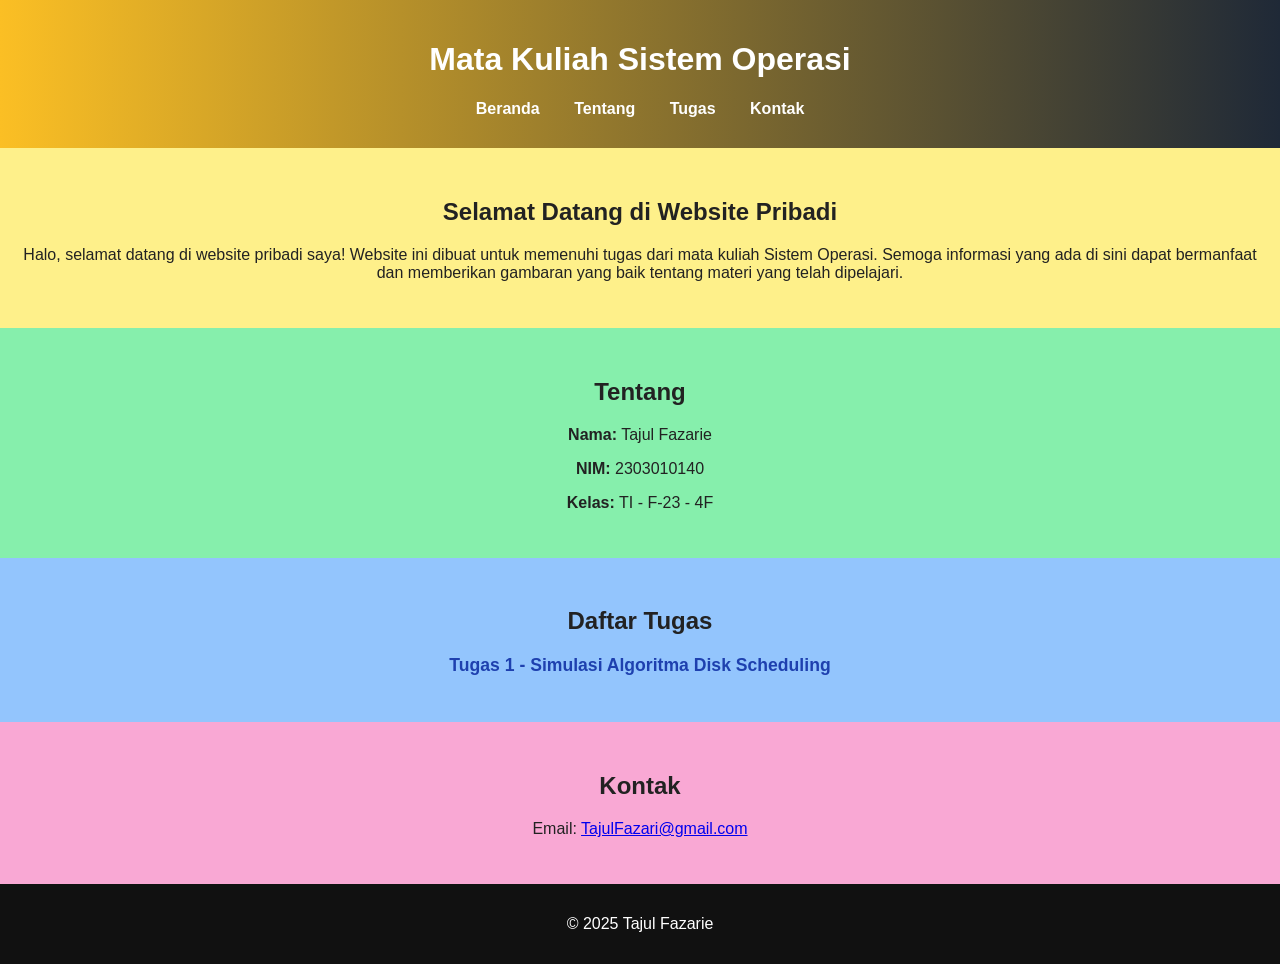
<file: index.html>
<!DOCTYPE html>
<html lang="id">
<head>
    <meta charset="UTF-8">
    <meta name="viewport" content="width=device-width, initial-scale=1.0">
    <title>Sistem Operasi - Tajul Fazarie</title>
    <style>
        body {
            margin: 0;
            font-family: Arial, sans-serif;
            text-align: center;
            color: #222; /* Warna teks lebih gelap */
            background-color: #e5e5e5; /* Warna latar belakang lebih gelap */
        }

        header {
            background: linear-gradient(to right, #fbbf24, #1f2937); /* Warna header lebih gelap */
            color: white;
            padding: 20px 10px;
        }

        nav ul {
            list-style: none;
            padding: 0;
            margin: 10px 0;
        }

        nav ul li {
            display: inline;
            margin: 0 15px;
        }

        nav ul li a {
            color: white;
            text-decoration: none;
            font-weight: bold;
        }

        nav ul li a:hover {
            text-decoration: underline;
        }

        section {
            padding: 30px 15px;
        }

        .section-beranda {
            background-color: #fef08a; /* Warna kuning muda gelap */
        }

        .section-tentang {
            background-color: #86efac; /* Warna hijau muda gelap */
        }

        .section-tugas {
            background-color: #93c5fd; /* Warna biru muda gelap */
        }

        .section-kontak {
            background-color: #f9a8d4; /* Warna pink muda gelap */
        }

        footer {
            background-color: #111; /* Warna footer gelap */
            color: white;
            padding: 15px;
        }

        .tugas-link {
            text-decoration: none;
            font-weight: bold;
            color: #1e40af;
            font-size: 1.1em;
        }

        .tugas-link:hover {
            color: #000;
        }
    </style>
</head>
<body>
    <header>
        <h1>Mata Kuliah Sistem Operasi</h1>
        <nav>
            <ul>
                <li><a href="#beranda">Beranda</a></li>
                <li><a href="#tentang">Tentang</a></li>
                <li><a href="#tugas">Tugas</a></li>
                <li><a href="#kontak">Kontak</a></li>
            </ul>
        </nav>
    </header>

    <main>
        <section id="beranda" class="section-beranda">
            <h2>Selamat Datang di Website Pribadi</h2>
            <p>Halo, selamat datang di website pribadi saya! Website ini dibuat untuk memenuhi tugas dari mata kuliah Sistem Operasi. 
            Semoga informasi yang ada di sini dapat bermanfaat dan memberikan gambaran yang baik tentang materi yang telah dipelajari.</p>
        </section>

        <section id="tentang" class="section-tentang">
            <h2>Tentang</h2>
            <p><strong>Nama:</strong> Tajul Fazarie</p>
            <p><strong>NIM:</strong> 2303010140</p>
            <p><strong>Kelas:</strong> TI - F-23 - 4F</p>
        </section>

        <section id="tugas" class="section-tugas">
            <h2>Daftar Tugas</h2>
            <ul style="list-style-type: none; padding: 0;">
                <li><a class="tugas-link" href="tugas1.html" target="_blank">Tugas 1 - Simulasi Algoritma Disk Scheduling</a></li>
            </ul>
        </section>

        <section id="kontak" class="section-kontak">
            <h2>Kontak</h2>
            <p>Email: <a href="mailto:TajulFazari@gmail.com">TajulFazari@gmail.com</a></p>
        </section>
    </main>

    <footer>
        <p>&copy; 2025 Tajul Fazarie</p>
    </footer>
</body>
</html>
</file>
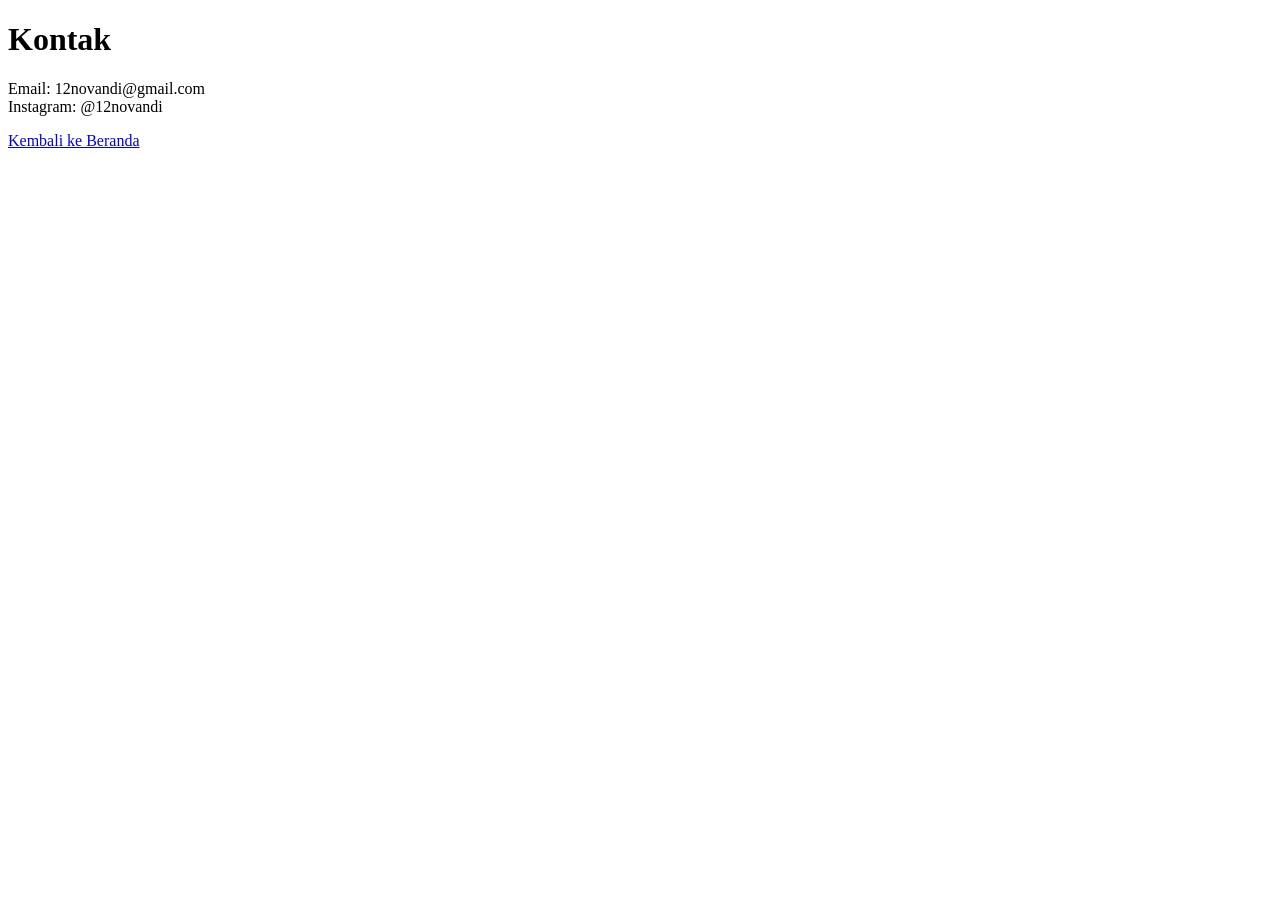
<file: kontak.html>
<!DOCTYPE html>
<html lang="id">
<head><meta charset="UTF-8"><title>Kontak</title></head>
<body>
  <h1>Kontak</h1>
  <p>Email: 12novandi@gmail.com<br>Instagram: @12novandi</p>
  <a href="index.html">Kembali ke Beranda</a>
</body>
</html>
</file>
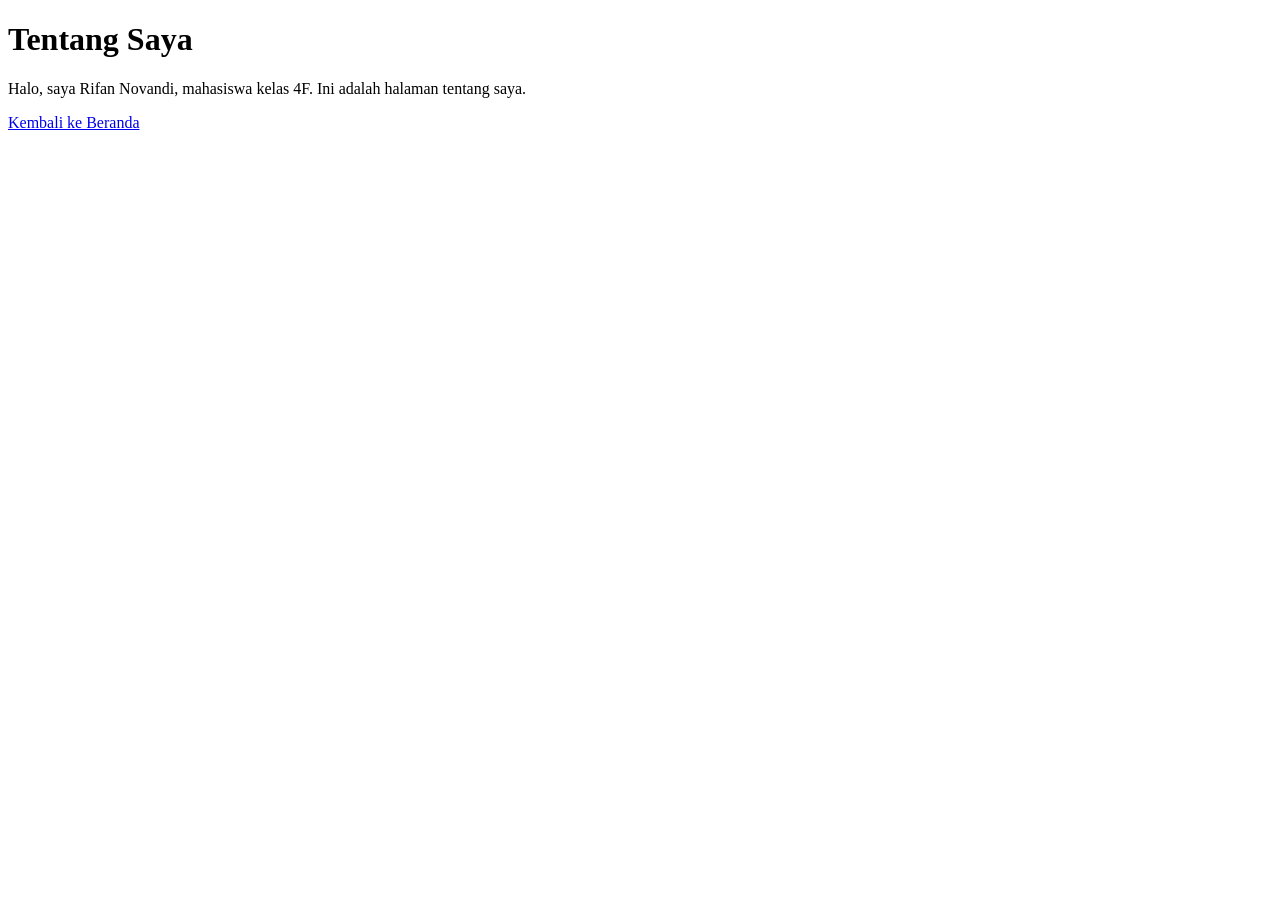
<file: tentang.html>
<!DOCTYPE html>
<html lang="id">
<head><meta charset="UTF-8"><title>Tentang</title></head>
<body>
  <h1>Tentang Saya</h1>
  <p>Halo, saya Rifan Novandi, mahasiswa kelas 4F. Ini adalah halaman tentang saya.</p>
  <a href="index.html">Kembali ke Beranda</a>
</body>
</html>
</file>
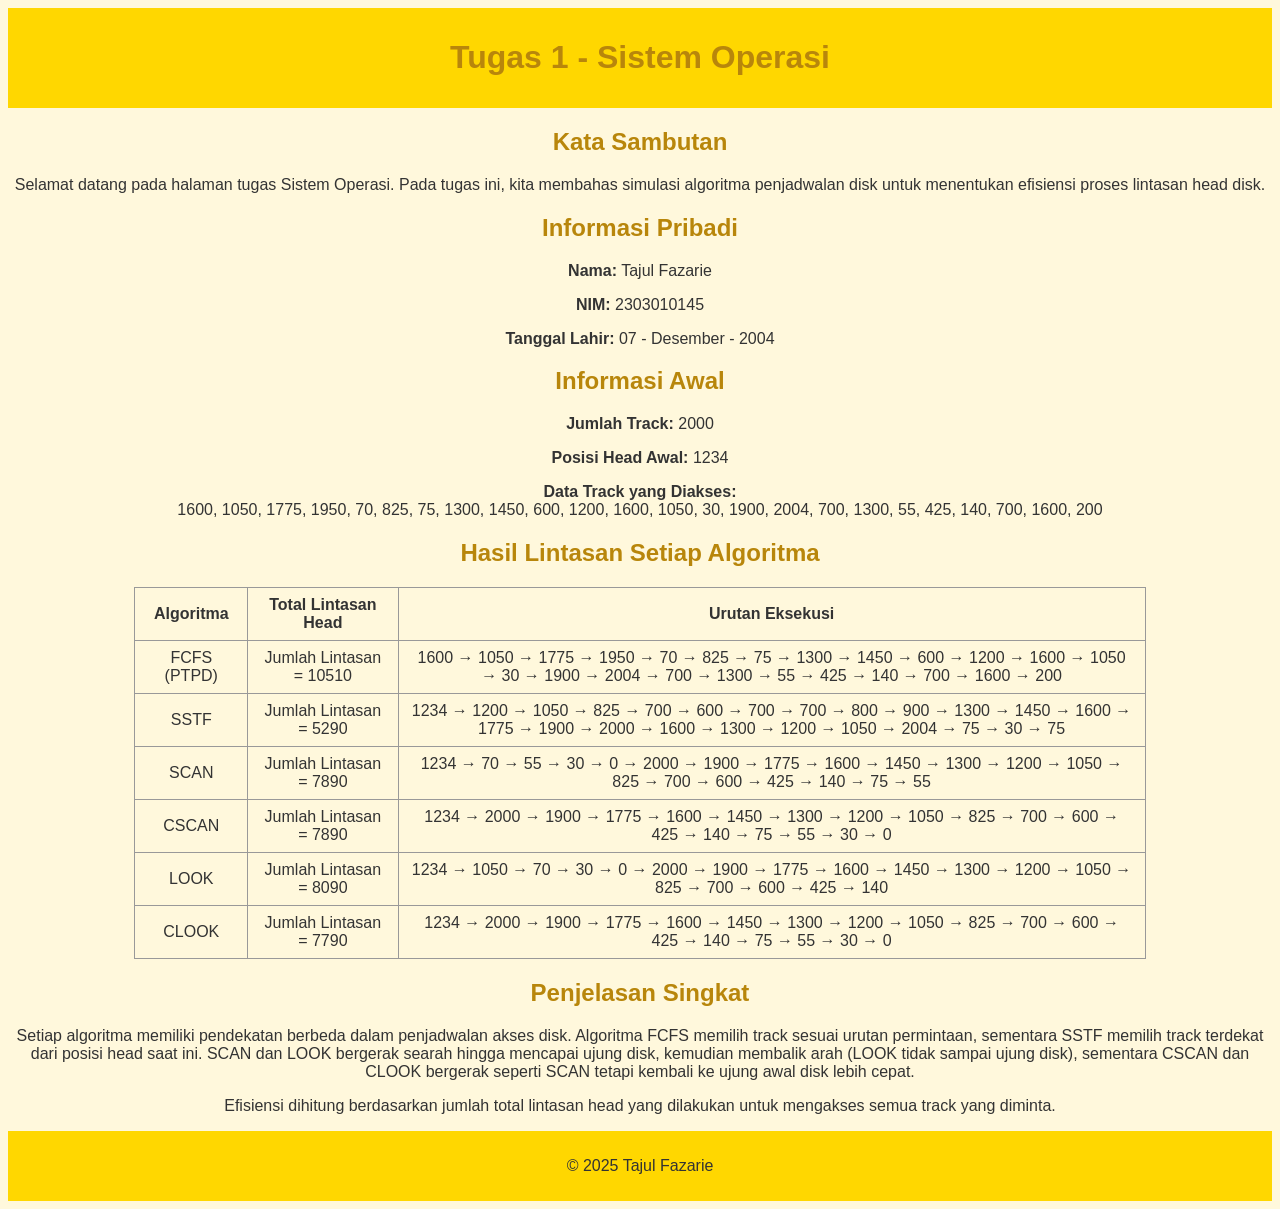
<file: tugas1.html>
<!DOCTYPE html>
<html lang="id">
<head>
    <meta charset="UTF-8">
    <title>Tugas 1 - Sistem Operasi</title>
    <style>
        body { font-family: Arial, sans-serif; background: #fff8dc; color: #333; text-align: center; }
        header, footer { background-color: #ffd700; padding: 10px; }
        table { margin: 0 auto; border-collapse: collapse; width: 80%; }
        th, td { border: 1px solid #999; padding: 8px 12px; }
        h1, h2 { color: #b8860b; }
    </style>
</head>
<body>
    <header>
        <h1>Tugas 1 - Sistem Operasi</h1>
    </header>

    <main>
        <h2>Kata Sambutan</h2>
        <p>Selamat datang pada halaman tugas Sistem Operasi. Pada tugas ini, kita membahas simulasi algoritma penjadwalan disk untuk menentukan efisiensi proses lintasan head disk.</p>

        <h2>Informasi Pribadi</h2>
        <p><strong>Nama:</strong> Tajul Fazarie</p>
        <p><strong>NIM:</strong> 2303010145</p>
        <p><strong>Tanggal Lahir:</strong> 07 - Desember - 2004</p>

        <h2>Informasi Awal</h2>
        <p><strong>Jumlah Track:</strong> 2000</p>
        <p><strong>Posisi Head Awal:</strong> 1234</p>
        <p><strong>Data Track yang Diakses:</strong><br>
            1600, 1050, 1775, 1950, 70, 825, 75, 1300, 1450, 600, 1200, 1600, 1050, 30, 1900, 2004, 700, 1300, 55, 425, 140, 700, 1600, 200
        </p>

        <h2>Hasil Lintasan Setiap Algoritma</h2>
        <table>
            <tr>
                <th>Algoritma</th>
                <th>Total Lintasan Head</th>
                <th>Urutan Eksekusi</th>
            </tr>
            <tr>
                <td>FCFS (PTPD)</td>
                <td>Jumlah Lintasan = 10510</td>
                <td>1600 → 1050 → 1775 → 1950 → 70 → 825 → 75 → 1300 → 1450 → 600 → 1200 → 1600 → 1050 → 30 → 1900 → 2004 → 700 → 1300 → 55 → 425 → 140 → 700 → 1600 → 200</td>
            </tr>
            <tr>
                <td>SSTF</td>
                <td>Jumlah Lintasan = 5290</td>
                <td>1234 → 1200 → 1050 → 825 → 700 → 600 → 700 → 700 → 800 → 900 → 1300 → 1450 → 1600 → 1775 → 1900 → 2000 → 1600 → 1300 → 1200 → 1050 → 2004 → 75 → 30 → 75</td>
            </tr>
            <tr>
                <td>SCAN</td>
                <td>Jumlah Lintasan = 7890</td>
                <td>1234 → 70 → 55 → 30 → 0 → 2000 → 1900 → 1775 → 1600 → 1450 → 1300 → 1200 → 1050 → 825 → 700 → 600 → 425 → 140 → 75 → 55</td>
            </tr>
            <tr>
                <td>CSCAN</td>
                <td>Jumlah Lintasan = 7890</td>
                <td>1234 → 2000 → 1900 → 1775 → 1600 → 1450 → 1300 → 1200 → 1050 → 825 → 700 → 600 → 425 → 140 → 75 → 55 → 30 → 0</td>
            </tr>
            <tr>
                <td>LOOK</td>
                <td>Jumlah Lintasan = 8090</td>
                <td>1234 → 1050 → 70 → 30 → 0 → 2000 → 1900 → 1775 → 1600 → 1450 → 1300 → 1200 → 1050 → 825 → 700 → 600 → 425 → 140</td>
            </tr>
            <tr>
                <td>CLOOK</td>
                <td>Jumlah Lintasan = 7790</td>
                <td>1234 → 2000 → 1900 → 1775 → 1600 → 1450 → 1300 → 1200 → 1050 → 825 → 700 → 600 → 425 → 140 → 75 → 55 → 30 → 0</td>
            </tr>
        </table>

        <h2>Penjelasan Singkat</h2>
        <p>Setiap algoritma memiliki pendekatan berbeda dalam penjadwalan akses disk. Algoritma FCFS memilih track sesuai urutan permintaan, sementara SSTF memilih track terdekat dari posisi head saat ini. SCAN dan LOOK bergerak searah hingga mencapai ujung disk, kemudian membalik arah (LOOK tidak sampai ujung disk), sementara CSCAN dan CLOOK bergerak seperti SCAN tetapi kembali ke ujung awal disk lebih cepat.</p>
        <p>Efisiensi dihitung berdasarkan jumlah total lintasan head yang dilakukan untuk mengakses semua track yang diminta.</p>
    </main>

    <footer>
        <p>&copy; 2025 Tajul Fazarie</p>
    </footer>
</body>
</html>
</file>
